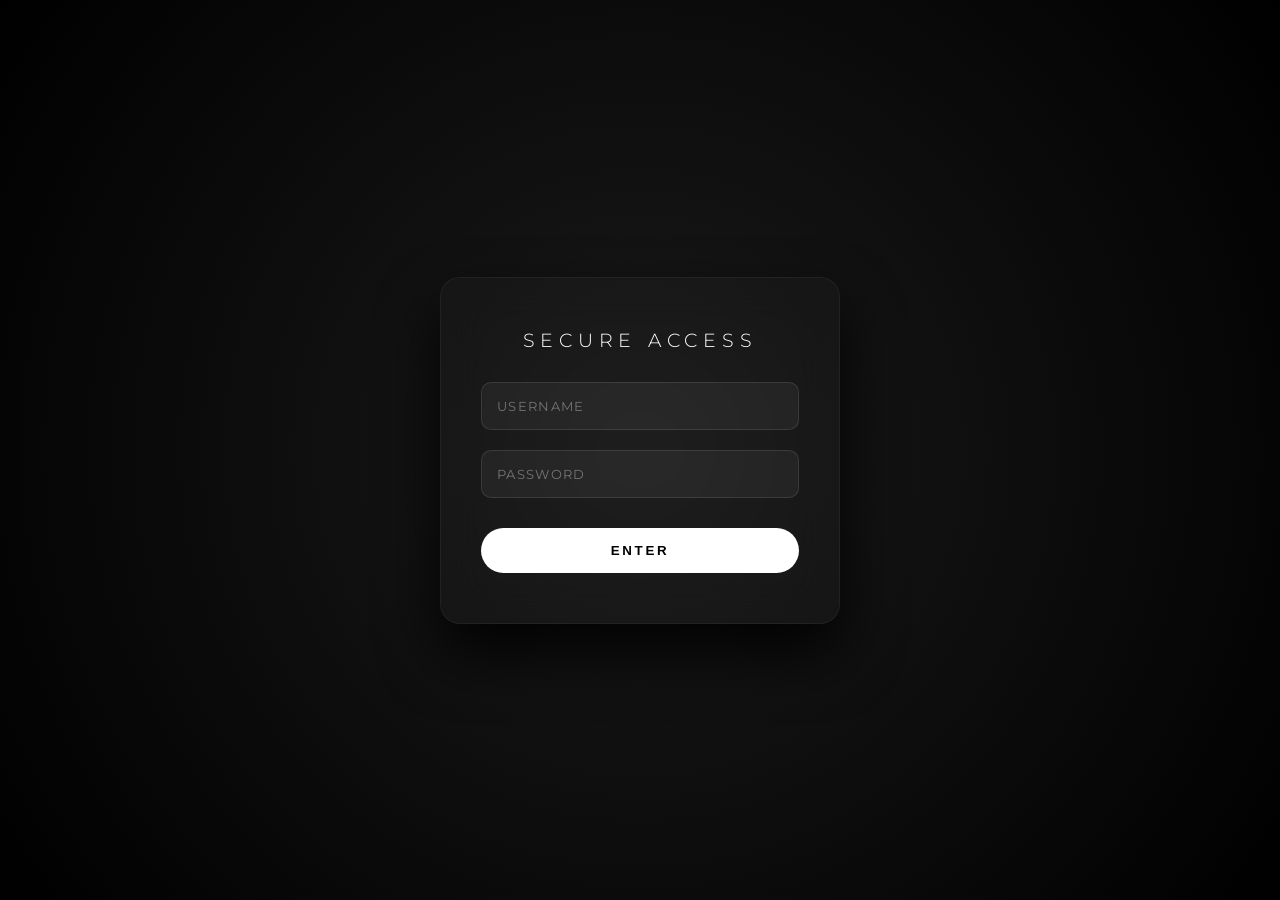
<file: admin.html>
<!DOCTYPE html>
<html lang="en">
<head>
    <meta charset="UTF-8">
    <meta name="viewport" content="width=device-width, initial-scale=1.0">
    <title>Portfolio Admin CMS</title>
    <link rel="icon" type="image/svg+xml" href="data:image/svg+xml,<svg xmlns='http://www.w3.org/2000/svg' viewBox='0 0 100 100'><circle cx='50' cy='50' r='50' fill='%23111'/><text x='50' y='50' font-family='Arial, sans-serif' font-size='55' font-weight='bold' fill='%23fff' text-anchor='middle' dominant-baseline='central'>H</text></svg>">
    <link href="https://fonts.googleapis.com/css2?family=Montserrat:wght@300;400;500;700&display=swap" rel="stylesheet">
    <style>
        * { margin: 0; padding: 0; box-sizing: border-box; }
        body { 
            background-color: #050505; color: white; min-height: 100vh; 
            font-family: 'Montserrat', sans-serif;
            background-image: radial-gradient(circle at top left, #1a1a2e 0%, #000 70%);
            padding: 40px;
        }
        .topbar { margin-bottom: 40px; display:flex; justify-content:space-between; align-items:center; }
        .topbar-left { display:flex; align-items:center; gap:20px; }
        .topbar a { color: #888; text-decoration: none; font-size: 0.75rem; letter-spacing: 0.2em; transition: color 0.3s; }
        .topbar a:hover { color: white; }
        .badge { background: rgba(74,222,128,0.15); color: #4ade80; border: 1px solid rgba(74,222,128,0.3); 
            padding: 4px 12px; border-radius: 50px; font-size: 0.65rem; letter-spacing: 0.15em; }
        
        .dashboard { display: grid; grid-template-columns: 380px 1fr; gap: 30px; max-width: 1400px; margin: 0 auto; }
        .panel {
            background: rgba(255, 255, 255, 0.03); backdrop-filter: blur(20px);
            border: 1px solid rgba(255, 255, 255, 0.05); padding: 35px;
            border-radius: 20px; box-shadow: 0 30px 60px rgba(0,0,0,0.5);
        }
        .panel-title { font-weight: 300; letter-spacing: 0.3em; font-size: 0.9rem; margin-bottom: 5px; }
        .panel-subtitle { color: #555; font-size: 0.75rem; font-weight: 300; margin-bottom: 28px; }

        /* Upload */
        .upload-area { 
            border: 1px dashed rgba(255,255,255,0.2); border-radius: 12px; padding: 40px 20px; 
            cursor: pointer; text-align: center; transition: all 0.3s; margin-bottom: 20px; background: rgba(0,0,0,0.3);
        }
        .upload-area:hover { border-color: rgba(255,255,255,0.5); background: rgba(255,255,255,0.04); }
        .upload-area p { color: #666; font-size: 0.8rem; }
        .upload-area .icon { font-size: 2rem; margin-bottom: 10px; opacity: 0.4; }
        #fileInput { display: none; }
        #previewImg { max-width: 100%; border-radius: 8px; display: none; margin-top: 10px; }

        .btn { 
            background: white; color: black; padding: 14px 30px; border: none; border-radius: 50px;
            font-weight: 700; letter-spacing: 0.2em; font-size: 0.7rem; cursor: pointer; width: 100%; transition: all 0.3s;
        }
        .btn:hover { background: #ddd; transform: translateY(-2px); box-shadow: 0 10px 20px rgba(255,255,255,0.1); }
        .btn:disabled { background: rgba(255,255,255,0.08); color: #444; cursor: not-allowed; transform: none; box-shadow: none; }
        #status { margin-top: 14px; font-size: 0.8rem; display: none; text-align: center; font-weight: 500; }
        #filename-label { font-size: 0.75rem; color: #777; margin-bottom: 14px; text-align:center; display:none; }

        /* Works List */
        .works-list { display: flex; flex-direction: column; gap: 12px; }
        .work-item {
            display: flex; align-items: center; justify-content: space-between;
            background: rgba(0,0,0,0.5); padding: 12px 16px; border-radius: 12px;
            border: 1px solid rgba(255,255,255,0.04); transition: all 0.3s; gap: 16px;
        }
        .work-item:hover { border-color: rgba(255,255,255,0.15); }
        .work-item.dragging { opacity: 0.5; border: 1px dashed white; }
        .work-info { display: flex; align-items: center; gap: 14px; flex: 1; overflow: hidden; }
        .work-thumb { width: 90px; height: 50px; object-fit: cover; border-radius: 6px; flex-shrink: 0; background: #222; }
        .work-meta { overflow: hidden; }
        .work-name { font-size: 0.8rem; color: #ddd; font-weight: 500; white-space: nowrap; overflow: hidden; text-overflow: ellipsis; }
        .work-pos { font-size: 0.65rem; color: #555; margin-top: 3px; }
        .drag-handle { color: #444; cursor: grab; font-size: 1rem; flex-shrink: 0; user-select: none; }
        .drag-handle:active { cursor: grabbing; }
        .work-actions { display: flex; gap: 8px; flex-shrink: 0; }
        .action-btn { 
            background: transparent; color: #666; border: 1px solid #2a2a2a; border-radius: 50px; 
            padding: 6px 14px; font-size: 0.65rem; cursor: pointer; transition: 0.2s; letter-spacing: 0.1em;
            font-family: 'Montserrat', sans-serif;
        }
        .action-btn:hover { color: white; border-color: #555; }
        .btn-delete:hover { color: #f87171; border-color: #7f1d1d; background: rgba(127,29,29,0.1); }
        
        .empty-state { text-align: center; color: #444; padding: 40px 20px; font-size: 0.8rem; }
        .loading { text-align: center; color: #444; padding: 20px; font-size: 0.75rem; }
        
        @media(max-width:950px) { .dashboard { grid-template-columns: 1fr; } }
    </style>
</head>
<body>

    <div class="topbar">
        <div class="topbar-left">
            <a href="/">&larr; LIVE SITE</a>
            <span class="badge">ADMIN CMS</span>
        </div>
        <a href="#" onclick="logout()">LOGOUT &times;</a>
    </div>

    <div class="dashboard">
        <!-- UPLOAD PANEL -->
        <div class="panel">
            <p class="panel-title">UPLOAD NEW WORK</p>
            <p class="panel-subtitle">High-res (1920x1080) presentations</p>
            
            <div class="upload-area" id="uploadZone">
                <div class="icon">&#128247;</div>
                <p>Click or drag & drop image here</p>
                <input type="file" id="fileInput" accept="image/*">
                <img id="previewImg">
            </div>
            <p id="filename-label">No file selected</p>
            
            <button class="btn" id="submitBtn" disabled>PUBLISH TO LIVE SITE</button>
            <p id="status"></p>
        </div>

        <!-- MANAGE PANEL -->
        <div class="panel">
            <p class="panel-title">MANAGE WORKS</p>
            <p class="panel-subtitle">Drag to reorder · Click Trash to delete permanently</p>
            
            <div class="works-list" id="worksContainer">
                <div class="loading">Loading works from database...</div>
            </div>
        </div>
    </div>

<script>
    const authKey = localStorage.getItem('admin_key');
    if (!authKey) window.location.href = "login.html";

    const API = window.location.origin + '/api';

    function logout() {
        localStorage.removeItem('admin_key');
        window.location.href = "login.html";
    }

    // ── Upload Logic ──────────────────────────────────────────────────────────
    let selectedFileBase64 = null;
    let selectedFileName = null;
    const submitBtn = document.getElementById('submitBtn');
    const uploadZone = document.getElementById('uploadZone');

    uploadZone.addEventListener('click', () => document.getElementById('fileInput').click());
    
    uploadZone.addEventListener('dragover', e => { e.preventDefault(); uploadZone.style.borderColor = 'white'; });
    uploadZone.addEventListener('dragleave', () => uploadZone.style.borderColor = '');
    uploadZone.addEventListener('drop', e => {
        e.preventDefault(); uploadZone.style.borderColor = '';
        handleFile(e.dataTransfer.files[0]);
    });

    document.getElementById('fileInput').addEventListener('change', e => handleFile(e.target.files[0]));

    function handleFile(file) {
        if (!file) return;
        selectedFileName = file.name;
        const reader = new FileReader();
        reader.onload = event => {
            selectedFileBase64 = event.target.result;
            document.getElementById('previewImg').src = selectedFileBase64;
            document.getElementById('previewImg').style.display = 'block';
            uploadZone.querySelector('p').style.display = 'none';
            uploadZone.querySelector('.icon').style.display = 'none';
            uploadZone.style.padding = '10px';
            document.getElementById('filename-label').textContent = file.name;
            document.getElementById('filename-label').style.display = 'block';
            submitBtn.disabled = false;
        };
        reader.readAsDataURL(file);
    }

    submitBtn.addEventListener('click', async () => {
        if (!selectedFileBase64) return;
        submitBtn.textContent = "UPLOADING..."; submitBtn.disabled = true;
        const statusEl = document.getElementById('status');
        try {
            const res = await fetch(`${API}/upload`, {
                method: 'POST',
                headers: { 'Content-Type': 'application/json', 'Authorization': `Basic ${authKey}` },
                body: JSON.stringify({ filename: selectedFileName, imageBase64: selectedFileBase64 })
            });
            const data = await res.json();
            if (data.success) {
                statusEl.textContent = "Published successfully!";
                statusEl.style.color = "#4ade80"; statusEl.style.display = "block";
                setTimeout(() => { statusEl.style.display = 'none'; fetchWorks(); submitBtn.textContent = "PUBLISH TO LIVE SITE"; }, 1500);
            } else { statusEl.textContent = "Error: " + (data.message || data.error); statusEl.style.color = "#f87171"; statusEl.style.display = "block"; submitBtn.textContent = "PUBLISH TO LIVE SITE"; submitBtn.disabled = false; }
        } catch(e) { statusEl.textContent = "Cannot connect to server!"; statusEl.style.color = "#f87171"; statusEl.style.display = "block"; submitBtn.disabled = false; submitBtn.textContent = "PUBLISH TO LIVE SITE"; }
    });

    // ── Works List Logic ──────────────────────────────────────────────────────
    let currentWorks = [];

    async function fetchWorks() {
        const container = document.getElementById('worksContainer');
        try {
            const res = await fetch(`${API}/works`, { headers: { 'Authorization': `Basic ${authKey}` } });
            if (res.status === 401) { logout(); return; }
            const data = await res.json();
            if (data.success) { currentWorks = data.works; renderWorks(); }
        } catch(e) { container.innerHTML = "<div class='empty-state'>Cannot connect to CMS server.</div>"; }
    }

    function renderWorks() {
        const container = document.getElementById('worksContainer');
        container.innerHTML = "";
        if (currentWorks.length === 0) {
            container.innerHTML = "<div class='empty-state'>No works yet. Upload your first project!</div>"; return;
        }
        currentWorks.forEach((work, index) => {
            const el = document.createElement('div');
            el.className = 'work-item';
            el.dataset.id = work.id;
            el.innerHTML = `
                <span class="drag-handle" title="Drag to reorder">&#8942;&#8942;</span>
                <div class="work-info">
                    <img src="${work.url}" class="work-thumb" onerror="this.style.background='#222'">
                    <div class="work-meta">
                        <div class="work-name">${work.filename}</div>
                        <div class="work-pos">Position #${index + 1}</div>
                    </div>
                </div>
                <div class="work-actions">
                    <button class="action-btn btn-delete" onclick="deleteWork('${work.id}', '${work.filename}')">TRASH</button>
                </div>
            `;
            container.appendChild(el);
        });
        setupDragSort();
    }

    async function deleteWork(id, filename) {
        if (!confirm(`Permanently delete "${filename}"?`)) return;
        try {
            const res = await fetch(`${API}/delete?id=${id}`, {
                method: 'POST', headers: { 'Authorization': `Basic ${authKey}` }
            });
            const data = await res.json();
            if (data.success) { currentWorks = currentWorks.filter(w => w.id !== id); renderWorks(); }
            else alert("Delete failed: " + (data.error || data.message));
        } catch(e) { alert("Connection error"); }
    }

    async function saveOrder() {
        const ids = currentWorks.map(w => w.id);
        try {
            await fetch(`${API}/reorder`, {
                method: 'POST',
                headers: { 'Content-Type': 'application/json', 'Authorization': `Basic ${authKey}` },
                body: JSON.stringify({ order: ids })
            });
        } catch(e) { console.error("Failed to save order"); }
    }

    // ── Drag to Reorder ───────────────────────────────────────────────────────
    function setupDragSort() {
        const container = document.getElementById('worksContainer');
        let dragged = null;

        container.querySelectorAll('.work-item').forEach(item => {
            item.setAttribute('draggable', 'true');
            item.addEventListener('dragstart', () => { dragged = item; setTimeout(() => item.classList.add('dragging'), 0); });
            item.addEventListener('dragend', () => { item.classList.remove('dragging'); dragged = null; saveOrder(); });
            item.addEventListener('dragover', e => {
                e.preventDefault();
                if (dragged && dragged !== item) {
                    const rect = item.getBoundingClientRect();
                    const after = e.clientY > rect.top + rect.height / 2;
                    container.insertBefore(dragged, after ? item.nextSibling : item);
                    // Sync currentWorks array
                    const items = [...container.querySelectorAll('.work-item')];
                    currentWorks = items.map(el => currentWorks.find(w => w.id == el.dataset.id)).filter(Boolean);
                    renderPositionLabels();
                }
            });
        });
    }

    function renderPositionLabels() {
        document.querySelectorAll('.work-pos').forEach((el, i) => el.textContent = `Position #${i + 1}`);
    }

    fetchWorks();
</script>
</body>
</html>
</file>
